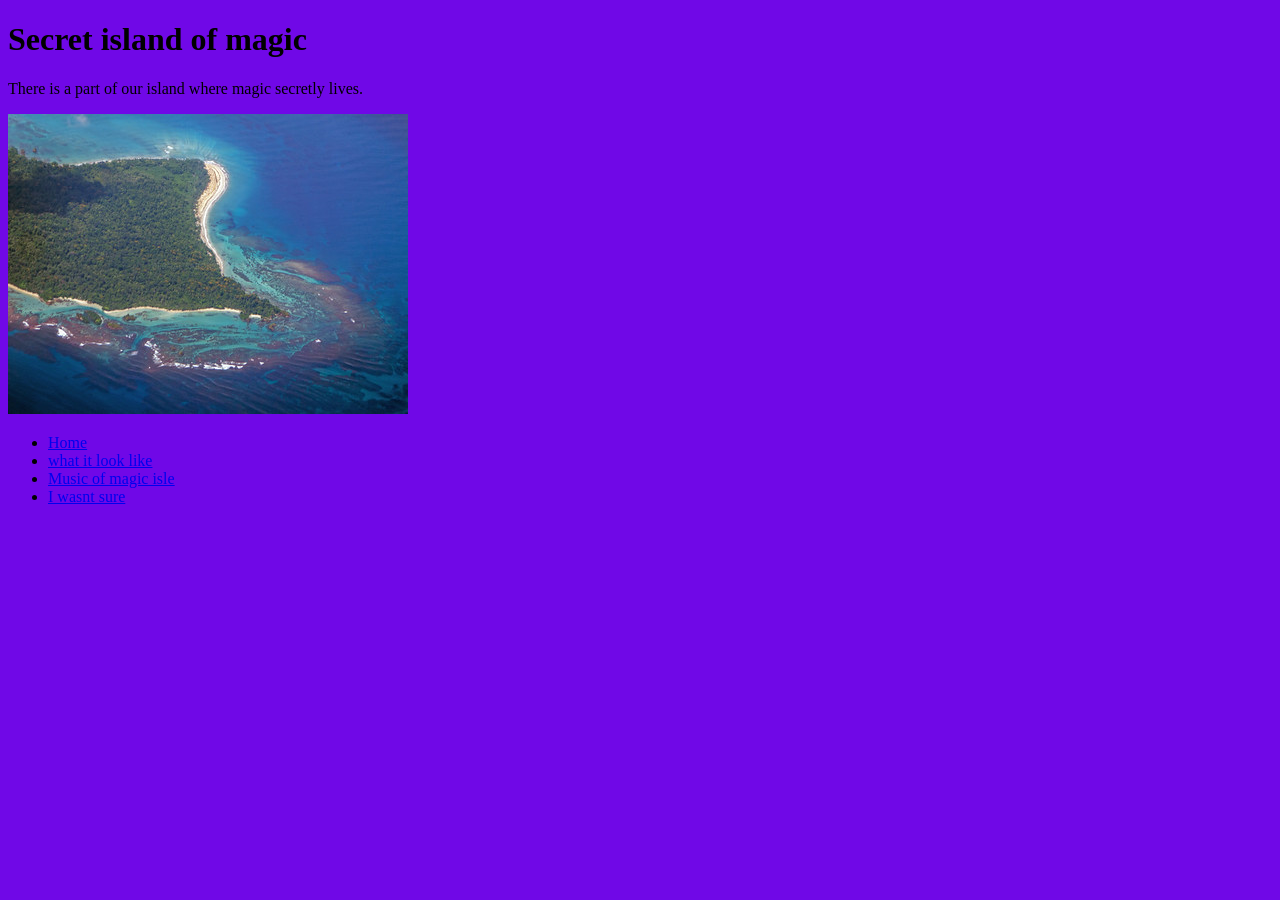
<file: index.html>
<!DOCTYPE html>
<html>
<head>
	<meta charset="utf-8">
	<meta name="viewport" content="width=device-width, initial-scale=1">
	<title>Isles of Magic</title>
	<link rel="stylesheet" type="text/css" href="styles.css">
</head>
<body>
	<h1>Secret island of magic</h1>
	<p>There is a part of our island where magic secretly lives.</p>
		<img src="images/magicisland.jpg">

		<ul>
				<li><a href="index.html">Home</a></li>
				<li><a href="landscape.html">what it look like</a></li>
				<li><a href="audio.html">Music of magic isle</a></li>
				<li><a href="youtubelink.html">I wasnt sure</a></li>
			</ul>
</body>
</html>
</file>
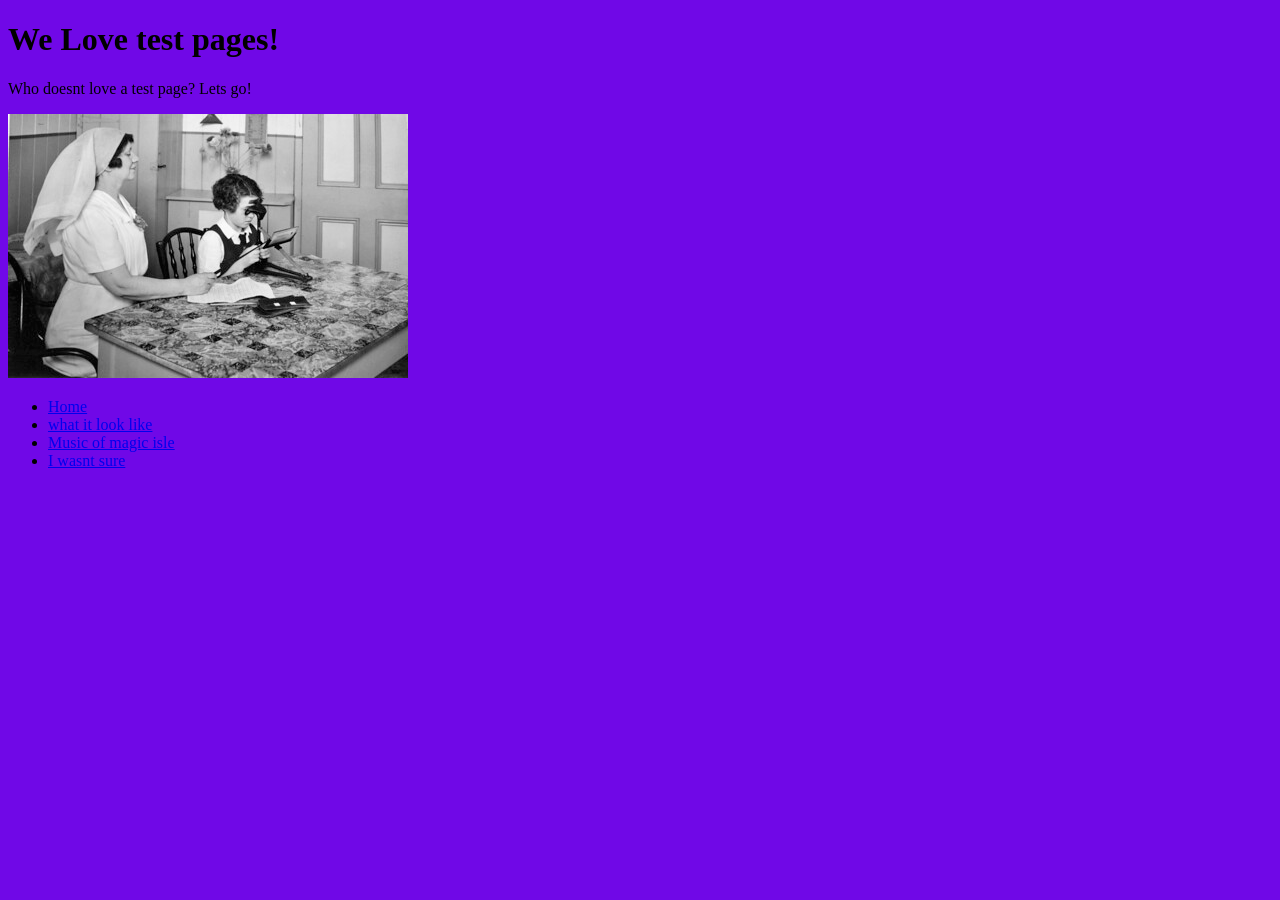
<file: anothertest.html>
<!DOCTYPE html>
<html>
<head>
	<meta charset="utf-8">
	<meta name="viewport" content="width=device-width, initial-scale=1">
	<title>Lets do another test!</title>
	<link rel="stylesheet" type="text/css" href="styles.css">
</head>
<body>
	<h1>We Love test pages!</h1>
	<p>Who doesnt love a test page? Lets go!</p>
		<img src="images/testing.jpg">
			<br>
			<ul>
				<li><a href="index.html">Home</a></li>
				<li><a href="landscape.html">what it look like</a></li>
				<li><a href="audio.html">Music of magic isle</a></li>
				<li><a href="youtubelink.html">I wasnt sure</a></li>
			</ul>
</body>
</html>
</file>
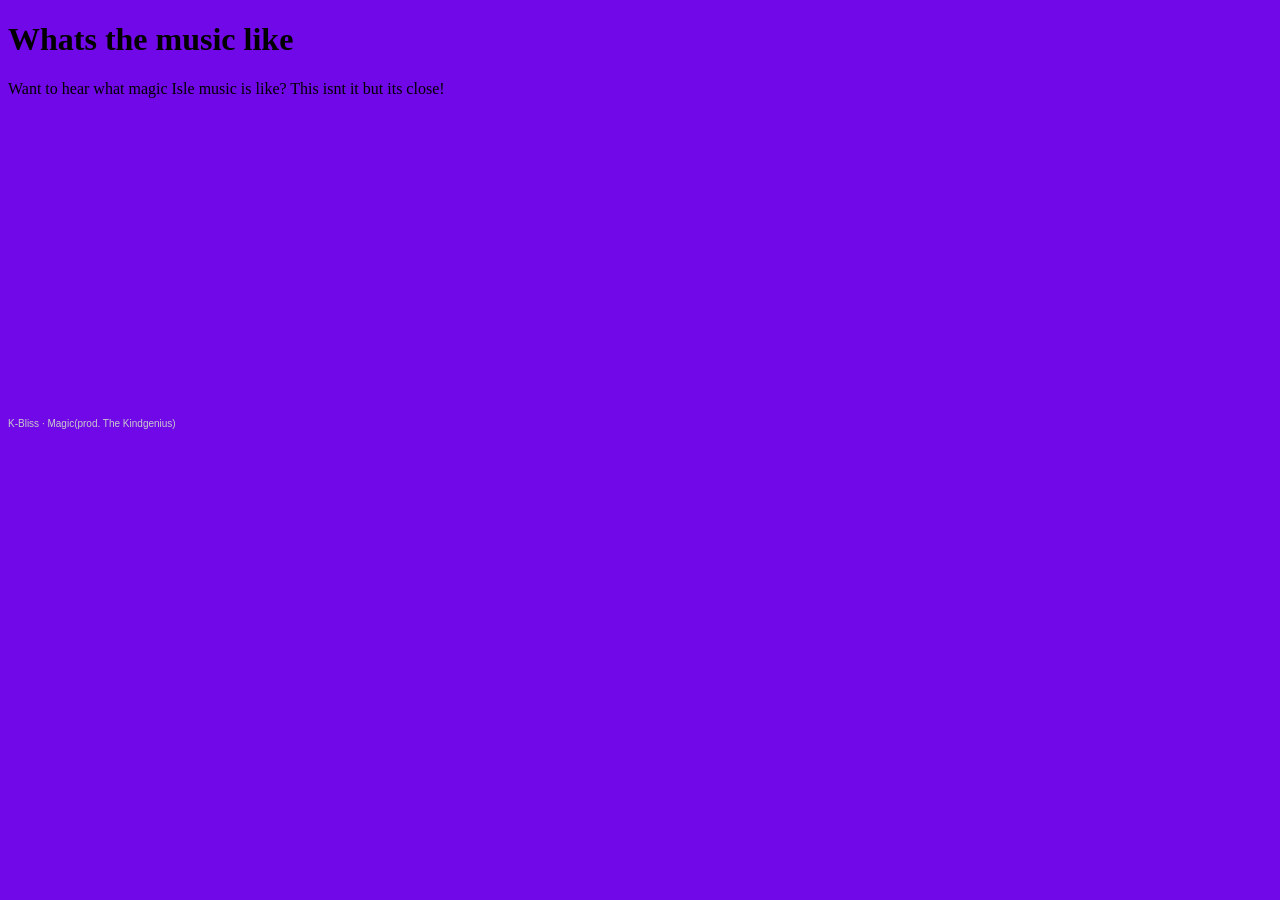
<file: audio.html>
<!DOCTYPE html>
<html>
<head>
	<meta charset="utf-8">
	<meta name="viewport" content="width=device-width, initial-scale=1">
	<title>Heres some music</title>
	<link rel="stylesheet" type="text/css" href="styles.css">
</head>
<body>
	<h1>Whats the music like</h1>
	<p>Want to hear what magic Isle music is like? This isnt it but its close!</p>
	<iframe width="100%" height="300" scrolling="no" frameborder="no" allow="autoplay; encrypted-media" src="https://nam02.safelinks.protection.outlook.com/?url=https%3A%2F%2Furldefense.com%2Fv3%2F__https%3A%2F%2Fw.soundcloud.com%2Fplayer%2F%3Furl%3Dhttps*3A**Aapi.soundcloud.com*tracks*soundcloud*253Atracks*253A808155829%26color%3D*23ff5500%26auto_play%3Dfalse%26hide_related%3Dfalse%26show_comments%3Dtrue%26show_user%3Dtrue%26show_reposts%3Dfalse%26show_teaser%3Dtrue%26visual%3Dtrue__%3BJS8vLy8lJSU!!Jjn2ZwtPC4Q!aOikdfD5dztbAMUEL4lEcsnVrzLc_RuTSR9BkPPDCP-tG389xIo3Jm5PYhtkT6zEwgKfFD1l0Z2dYikFHO5pV17RR1gk7jyp_Vc0y8Q%24&data=05%7C02%7Ckim.wilson64%40stu-mail.bmcc.cuny.edu%7Cc7881250b7b84013a75c08df1d779466%7C6f60f0b35f064e099715989dba8cc7d8%7C0%7C0%7C639262071583354255%7CUnknown%7CTWFpbGZsb3d8eyJFbXB0eU1hcGkiOnRydWUsIlYiOiIwLjAuMDAwMCIsIlAiOiJXaW4zMiIsIkFOIjoiTWFpbCIsIldUIjoyfQ%3D%3D%7C0%7C%7C%7C&sdata=qwZ3nGVl6G8RsNqU%2BS7Ub%2BUcZ8XvayhbqpNR%2BegPsWg%3D&reserved=0 "></iframe><div style="font-size: 10px; color: #cccccc;line-break: anywhere;word-break: normal;overflow: hidden;white-space: nowrap;text-overflow: ellipsis; font-family: Interstate,Lucida Grande,Lucida Sans Unicode,Lucida Sans,Garuda,Verdana,Tahoma,sans-serif;font-weight: 100;"><a href="https://nam02.safelinks.protection.outlook.com/?url=https%3A%2F%2Furldefense.com%2Fv3%2F__https%3A%2F%2Fsoundcloud.com%2Fkim-wilson-3__%3B!!Jjn2ZwtPC4Q!aOikdfD5dztbAMUEL4lEcsnVrzLc_RuTSR9BkPPDCP-tG389xIo3Jm5PYhtkT6zEwgKfFD1l0Z2dYikFHO5pV17RR1gk7jypUqmgevI%24&data=05%7C02%7Ckim.wilson64%40stu-mail.bmcc.cuny.edu%7Cc7881250b7b84013a75c08df1d779466%7C6f60f0b35f064e099715989dba8cc7d8%7C0%7C0%7C639262071583397423%7CUnknown%7CTWFpbGZsb3d8eyJFbXB0eU1hcGkiOnRydWUsIlYiOiIwLjAuMDAwMCIsIlAiOiJXaW4zMiIsIkFOIjoiTWFpbCIsIldUIjoyfQ%3D%3D%7C0%7C%7C%7C&sdata=rMXMVpIPkAfQDFP4uWZuprSkCq1uUSKQOYHAZqFG1mA%3D&reserved=0 " title="K-Bliss" target="_blank" style="color: #cccccc; text-decoration: none;">K-Bliss</a> · <a href="https://nam02.safelinks.protection.outlook.com/?url=https%3A%2F%2Furldefense.com%2Fv3%2F__https%3A%2F%2Fsoundcloud.com%2Fkim-wilson-3%2Fmagic-prod-the-kindgenius__%3B!!Jjn2ZwtPC4Q!aOikdfD5dztbAMUEL4lEcsnVrzLc_RuTSR9BkPPDCP-tG389xIo3Jm5PYhtkT6zEwgKfFD1l0Z2dYikFHO5pV17RR1gk7jypoybqCKw%24&data=05%7C02%7Ckim.wilson64%40stu-mail.bmcc.cuny.edu%7Cc7881250b7b84013a75c08df1d779466%7C6f60f0b35f064e099715989dba8cc7d8%7C0%7C0%7C639262071583422881%7CUnknown%7CTWFpbGZsb3d8eyJFbXB0eU1hcGkiOnRydWUsIlYiOiIwLjAuMDAwMCIsIlAiOiJXaW4zMiIsIkFOIjoiTWFpbCIsIldUIjoyfQ%3D%3D%7C0%7C%7C%7C&sdata=0C6%2FyLhjbslBgB1yUrDtCOfKDVGDQjdrGProvClWTAY%3D&reserved=0 " title="Magic(prod. The Kindgenius)" target="_blank" style="color: #cccccc; text-decoration: none;">Magic(prod. The Kindgenius)</a></div>

</body>
</html>
</file>
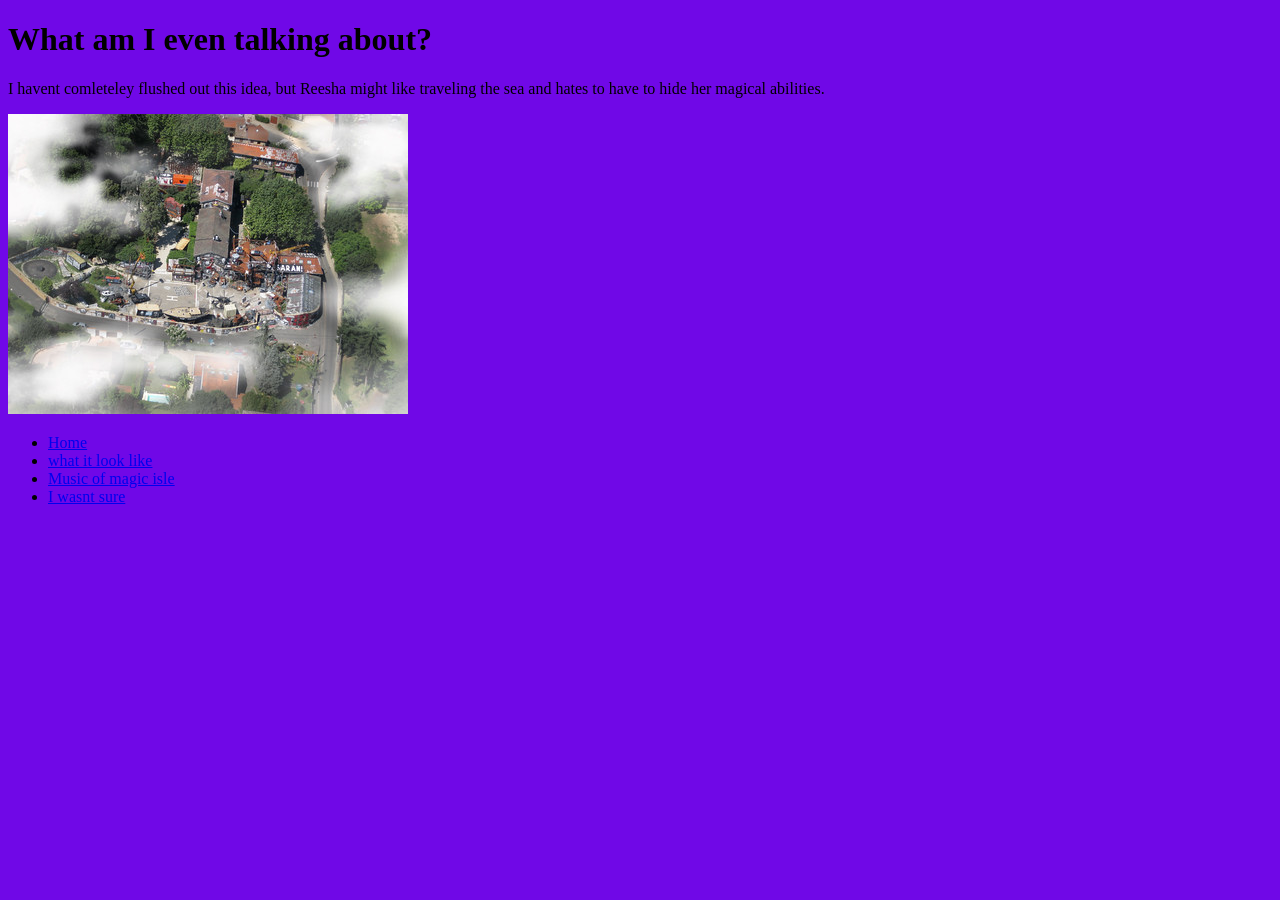
<file: landscape.html>
<!DOCTYPE html>
<html>
<head>
	<meta charset="utf-8">
	<meta name="viewport" content="width=device-width, initial-scale=1">
	<title>The old new town</title>
	<link rel="stylesheet" type="text/css" href="styles.css">
</head>
<body>
	<h1>What am I even talking about?</h1>
	<p>I havent comleteley flushed out this idea, but Reesha might like traveling the sea and hates to have to hide her magical abilities.</p>
	<img src="images/mysticaltown.jpg" width="400px" alt="reeshas home">
	<br>
	<ul>
				<li><a href="index.html">Home</a></li>
				<li><a href="landscape.html">what it look like</a></li>
				<li><a href="audio.html">Music of magic isle</a></li>
				<li><a href="yotubelink.html">I wasnt sure</a></li>
			</ul>
</body>
</html>
</file>
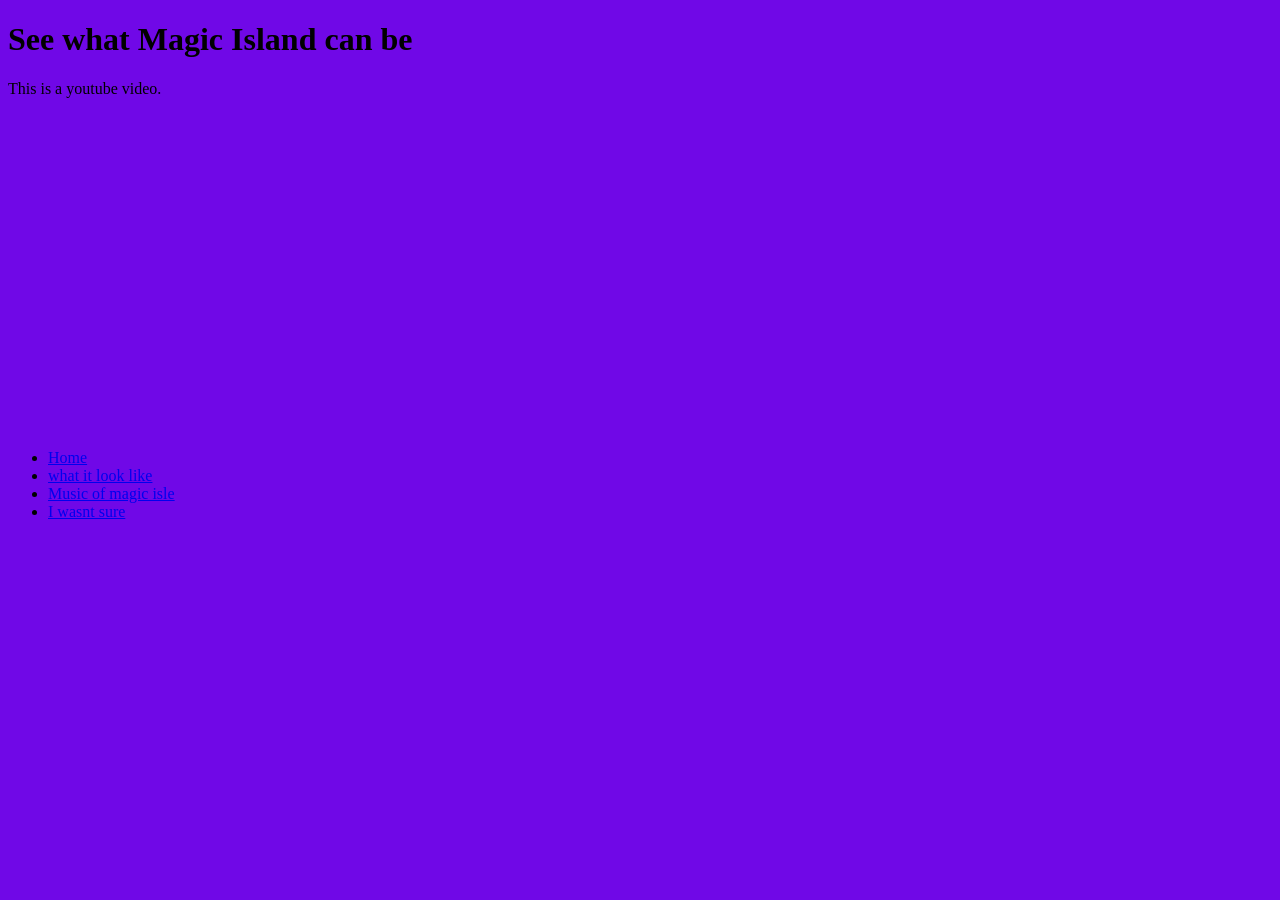
<file: yotubelink.html>
<!DOCTYPE html>
<html>
<head>
	<meta charset="utf-8">
	<meta name="viewport" content="width=device-width, initial-scale=1">
	<title>The new Magic Isle</title>
	<link rel="stylesheet" type="text/css" href="styles.css">
</head>
<body>
	<h1>See what Magic Island can be</h1>
	<p>This is a youtube video.</p>

<iframe width="560" height="315" src="https://nam02.safelinks.protection.outlook.com/?url=https%3A%2F%2Furldefense.com%2Fv3%2F__https%3A%2F%2Fwww.youtube.com%2Fembed%2FKLyC3QnAfvU%3Fsi%3D70otP7PWuR0L01Pc__%3B!!Jjn2ZwtPC4Q!aOikdfD5dztbAMUEL4lEcsnVrzLc_RuTSR9BkPPDCP-tG389xIo3Jm5PYhtkT6zEwgKfFD1l0Z2dYikFHO5pV17RR1gk7jyp3VDVnOw%24&data=05%7C02%7Ckim.wilson64%40stu-mail.bmcc.cuny.edu%7Cc7881250b7b84013a75c08df1d779466%7C6f60f0b35f064e099715989dba8cc7d8%7C0%7C0%7C639262071583445764%7CUnknown%7CTWFpbGZsb3d8eyJFbXB0eU1hcGkiOnRydWUsIlYiOiIwLjAuMDAwMCIsIlAiOiJXaW4zMiIsIkFOIjoiTWFpbCIsIldUIjoyfQ%3D%3D%7C0%7C%7C%7C&sdata=scmrQyVj5JcP0%2Fhetbzgt2afoQEjPgNXYpx5zEBDy%2BU%3D&reserved=0 " title="YouTube video player" frameborder="0" allow="accelerometer; autoplay; clipboard-write; encrypted-media; gyroscope; picture-in-picture; web-share" referrerpolicy="strict-origin-when-cross-origin" allowfullscreen></iframe>

<ul>
				<li><a href="index.html">Home</a></li>
				<li><a href="landscape.html">what it look like</a></li>
				<li><a href="audio.html">Music of magic isle</a></li>
				<li><a href="youtubelink.html">I wasnt sure</a></li>
			</ul>
</body>
</html>
</file>
<file: styles.css>
body {background-color: #7008E7;}

h1{background-color: }
</file>
